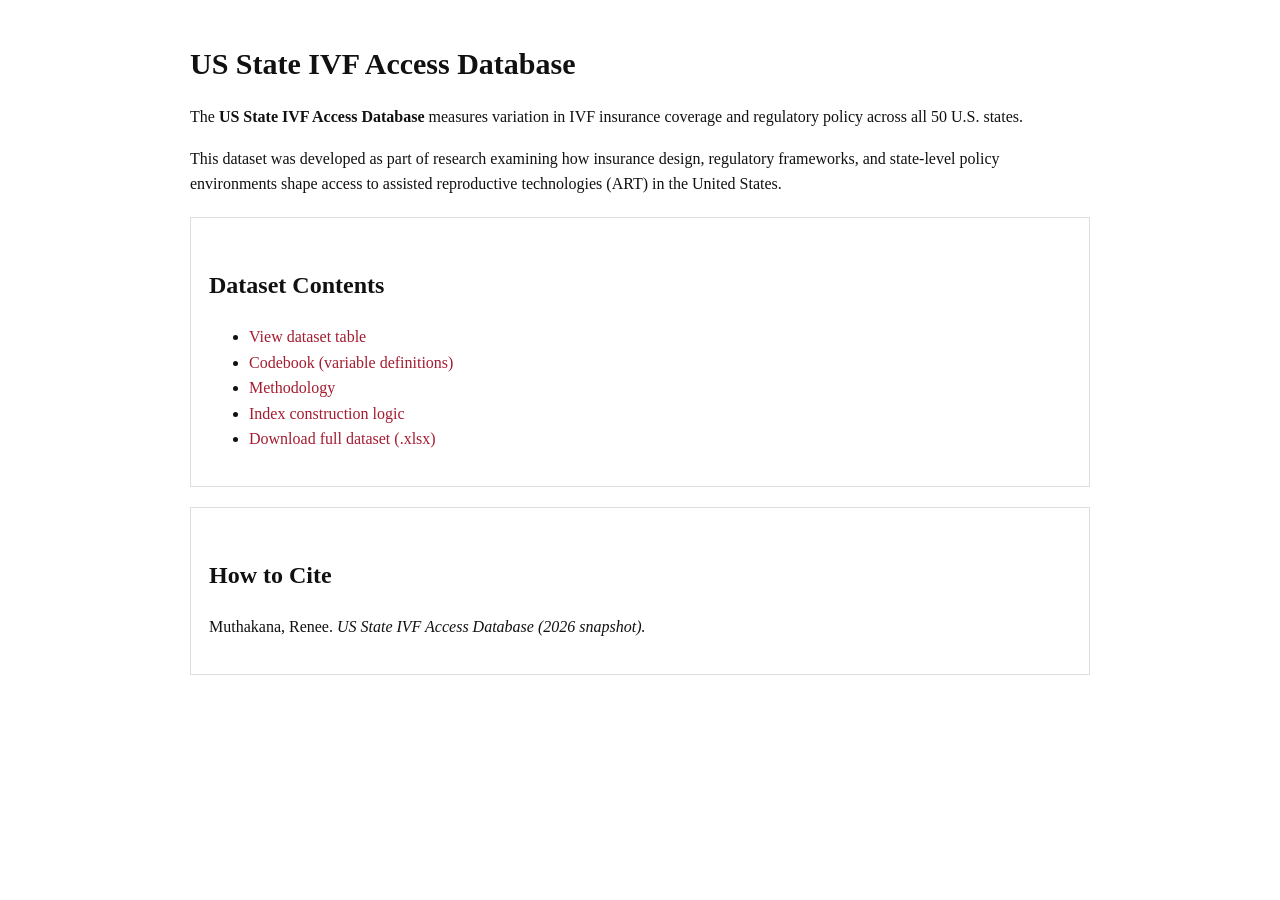
<file: index.html>
<!DOCTYPE html>
<html lang="en">

<head>
<meta charset="UTF-8">
<meta name="viewport" content="width=device-width, initial-scale=1.0">
<title>US State IVF Access Database</title>

<style>

body{
font-family:"Times New Roman", Times, serif;
max-width:900px;
margin:40px auto;
line-height:1.6;
color:#111;
}

h1{
font-size:30px;
margin-bottom:10px;
}

h2{
margin-top:30px;
}

a{
color:#a51c30;
text-decoration:none;
}

a:hover{
text-decoration:underline;
}

.box{
border:1px solid #ddd;
padding:18px;
margin-top:20px;
}

</style>

</head>

<body>

<h1>US State IVF Access Database</h1>

<p>
The <strong>US State IVF Access Database</strong> measures variation in IVF insurance
coverage and regulatory policy across all 50 U.S. states.
</p>

<p>
This dataset was developed as part of research examining how insurance design,
regulatory frameworks, and state-level policy environments shape access to
assisted reproductive technologies (ART) in the United States.
</p>

<div class="box">

<h2>Dataset Contents</h2>

<ul>

<li>
<a href="data.html">View dataset table</a>
</li>

<li>
<a href="codebook.html">Codebook (variable definitions)</a>
</li>

<li>
<a href="methodology.html">Methodology</a>
</li>

<li>
<a href="index_logic.html">Index construction logic</a>
</li>

<li>
<a href="US_State_IVF_Access_Dataset_v1_recalc.xlsx" download>
Download full dataset (.xlsx)
</a>
</li>

</ul>

</div>

<div class="box">

<h2>How to Cite</h2>

<p>
Muthakana, Renee. <em>US State IVF Access Database (2026 snapshot).</em>
</p>

</div>

</body>

</html>
</file>
